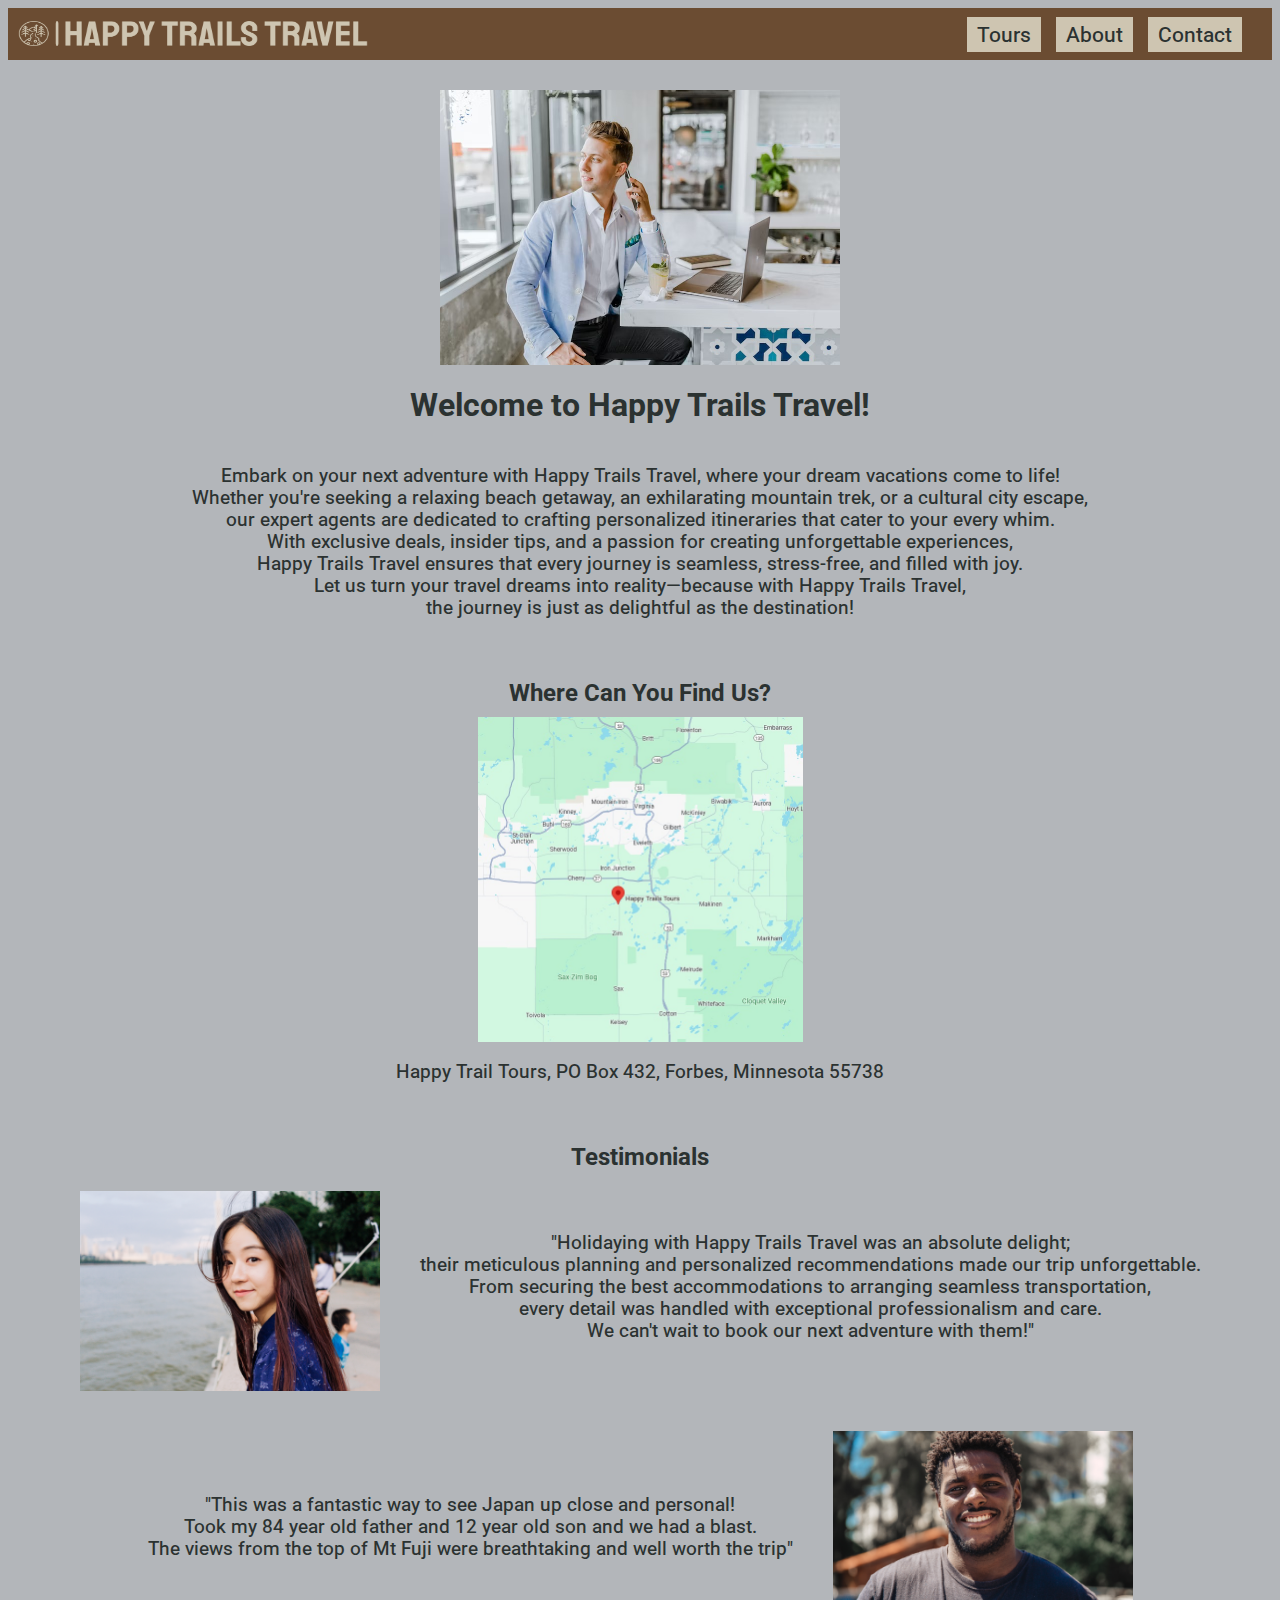
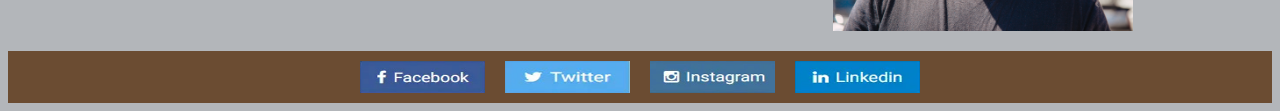
<file: index.html>
<html>
<head>
    <meta charset="UTF-8">
    <meta name="author" content="John Smithe">
    <meta http-equiv="refresh" content="30">
    <meta name="viewport" content="width=device-width, initial-scale=1.0">
    <title>Happy Trails Travel - Home</title>
    <link rel="stylesheet" type="text/css" href="style.css" />
</head>
<body>
<div class="header">
    <a href="index.html"><img src="Assets\logo.png" width="350" height="25" class="logo" alt="Site Logo"></a>
    <div class="nav-bar">
        <div class="dropdown">
        <a href="#" ><span class="link">Tours</span></a>
            <div class="dropdown-content">
              <a href="greece.html">Greece</a>
              <a href="japan.html">Japan</a>
            </div>
        </div>
        <a href="about.html" ><span class="link">About</span></a>
        <a href="contact.html" ><span class="link">Contact</span></a>
    </div>
</div>
<img src="Assets\travel_agency.jpeg" width="400" height="275" class="picture" alt="Man talking on phone"></img>
<h1>Welcome to Happy Trails Travel!</h1>

<p>Embark on your next adventure with Happy Trails Travel, where your dream vacations come to life!<br> Whether you're seeking a relaxing beach getaway, an exhilarating mountain trek, or a cultural city escape,<br> our expert agents are dedicated to crafting personalized itineraries that cater to your every whim.<br> With exclusive deals, insider tips, and a passion for creating unforgettable experiences,<br> Happy Trails Travel ensures that every journey is seamless, stress-free, and filled with joy.<br> Let us turn your travel dreams into reality—because with Happy Trails Travel,<br> the journey is just as delightful as the destination!<br></br></p>

<h2>Where Can You Find Us?</h2>
<img src="Assets\map.jpg" width="325" height="325" class="picture" alt="Map"></img>
<p>Happy Trail Tours, PO Box 432, Forbes, Minnesota 55738<br></br></p>
<h2>Testimonials</h2>
<div class="grid1">
    <img src="Assets\headshot2.jpg" width="300" height="200" class="gridpic" alt="Girl at beach"></img>
    <p><br>"Holidaying with Happy Trails Travel was an absolute delight;<br> their meticulous planning and personalized recommendations made our trip unforgettable.<br> From securing the best accommodations to arranging seamless transportation,<br> every detail was handled with exceptional professionalism and care.<br> We can't wait to book our next adventure with them!"</p>
</div>
<div class="grid2">
    <p><br></br>"This was a fantastic way to see Japan up close and personal!<br> Took my 84 year old father and 12 year old son and we had a blast.<br> The views from the top of Mt Fuji were breathtaking and well worth the trip"</p>
    <img src="Assets\headshot1.jpg" width="300" height="200" class="gridpic" alt="Smiling Man"></img>
</div>
<div class="footer">
    <a href="https://www.facebook.com" target="_blank" class="link"><img src="Assets\facebook.png" width="125" height="32" class="sm-icon" alt="Facebook Icon"></img></a>
    <a href="https://www.twitter.com" target="_blank" class="link"><img src="Assets\twitter.png" width="125" height="32" class="sm-icon" alt="Twitter Icon"></img></a>
    <a href="https://www.instagram.com" target="_blank" class="link"><img src="Assets\instagram.png" width="125" height="32" class="sm-icon" alt="Instagram Icon"></img></a>
    <a href="https://www.linkedin.com" target="_blank" class="link"><img src="Assets\linkedin.png" width="125" height="32" class="sm-icon" alt="LinkedIn Icon"></img></a>
</div>
</body>
</html>
</file>
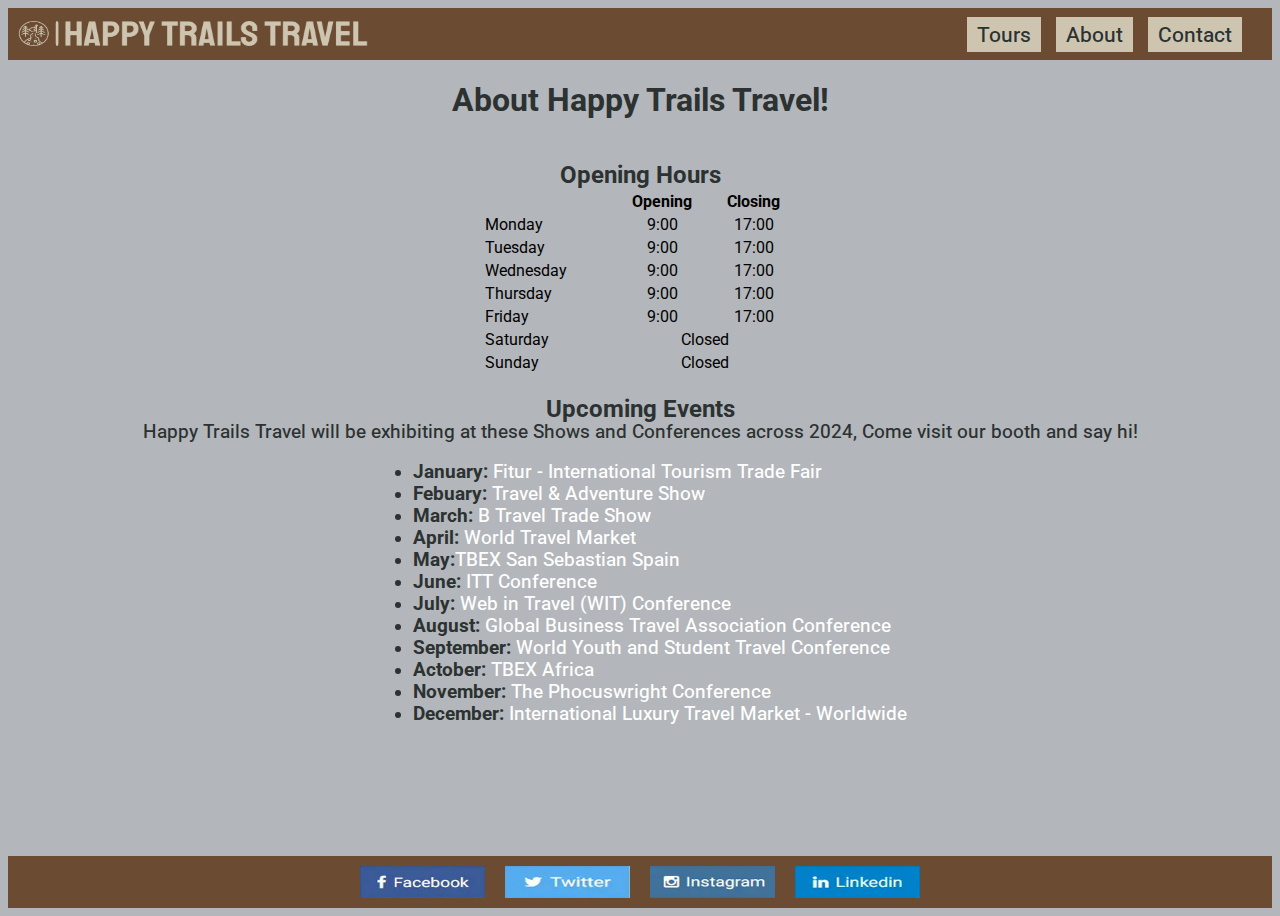
<file: about.html>
<html>
<head>
    <meta charset="UTF-8">
    <meta name="author" content="John Smithe">
    <meta http-equiv="refresh" content="30">
    <meta name="viewport" content="width=device-width, initial-scale=1.0">
    <title>Happy Trails Travel - About</title>
    <link rel="stylesheet" type="text/css" href="style.css" />
</head>
<body>
<div class="header">
    <a href="index.html"><img src="Assets\logo.png" width="350" height="25" class="logo" alt="Site Logo"></a>
    <div class="nav-bar">
        <div class="dropdown">
        <a href="#" ><span class="link">Tours</span></a>
            <div class="dropdown-content">
              <a href="greece.html">Greece</a>
              <a href="japan.html">Japan</a>
            </div>
        </div>
        <a href="about.html" ><span class="link">About</span></a>
        <a href="contact.html" ><span class="link">Contact</span></a>
    </div>
</div>
<h1>About Happy Trails Travel!</h1>
<h2>Opening Hours</h2>
<div class="hours">
<table style="width: 25%;">
    <tr>
        <th></th>
        <th>Opening</th>
        <th>Closing</th>
    </tr>
    <tr>
        <td>Monday</td>
        <td style="text-align: center;">9:00</td>
        <td style="text-align: center;">17:00</td>
    </tr>
    <tr>
        <td>Tuesday</td>
        <td style="text-align: center;">9:00</td>
        <td style="text-align: center;">17:00</td>
    </tr>
    <tr>
        <td>Wednesday</td>
        <td style="text-align: center;">9:00</td>
        <td style="text-align: center;">17:00</td>

    </tr>
    <tr>
        <td>Thursday</td>
        <td style="text-align: center;">9:00</td>
        <td style="text-align: center;">17:00</td>
    </tr>
    <tr>
        <td>Friday</td>
        <td style="text-align: center;">9:00</td>
        <td style="text-align: center;">17:00</td>
    </tr>
    <tr>
        <td>Saturday</td>
        <td colspan="2" style="text-align: center;">Closed</td>
    </tr>
    <tr>
        <td>Sunday</td>
        <td colspan="2" style="text-align: center;">Closed</td>
    </tr>
</table>
</div>
<h2>Upcoming Events</h2>
<p>Happy Trails Travel will be exhibiting at these Shows and Conferences across 2024, Come visit our booth and say hi!</p>
<div class="events">
<ul class=>
    <li><b>January:</b><a href="https://traveltractions.com/travel-conferences/#fitur-international-tourism-trade-fair"> Fitur - International Tourism Trade Fair</a></li>
    <li><b>Febuary:</b><a href="https://traveltractions.com/travel-conferences/#travel-&-adventure-show"> Travel & Adventure Show</a></li>
    <li><b>March:</b><a href="https://traveltractions.com/travel-conferences/#b-travel--trade-show"> B Travel Trade Show</a></li>
    <li><b>April:</b><a href="https://traveltractions.com/travel-conferences/#world-travel-market"> World Travel Market</a></li>
    <li><b>May:</b><a href="https://traveltractions.com/travel-conferences/#tbex-africa-north-america-and-europe">TBEX San Sebastian Spain</a></li>
    <li><b>June:</b><a href="https://traveltractions.com/travel-conferences/#itt-conference"> ITT Conference</a></li>
    <li><b>July:</b><a href="https://traveltractions.com/travel-conferences/#web-in-travel-conference"> Web in Travel (WIT) Conference</a></li>
    <li><b>August:</b><a href="https://traveltractions.com/travel-conferences/#web-in-travel-conference"> Global Business Travel Association Conference</a></li>
    <li><b>September:</b><a href="https://traveltractions.com/travel-conferences/#world-youth-and-student-travel-conference"> World Youth and Student Travel Conference</a></li>
    <li><b>Actober:</b><a href="https://traveltractions.com/travel-conferences/#tbex-africa-north-america-and-europe"> TBEX Africa</a></li>
    <li><b>November:</b><a href="https://traveltractions.com/travel-conferences/#the-phocuswright-conference"> The Phocuswright Conference</a></li>
    <li><b>December:</b><a href="https://traveltractions.com/travel-conferences/#international-luxury-travel-market"> International Luxury Travel Market - Worldwide</a></li>
</ul>
</div>
<div class="footer">
    <a href="https://www.facebook.com" target="_blank" class="link"><img src="Assets\facebook.png" width="125" height="32" class="sm-icon" alt="Facebook Icon"></img></a>
    <a href="https://www.twitter.com" target="_blank" class="link"><img src="Assets\twitter.png" width="125" height="32" class="sm-icon" alt="Twitter Icon"></img></a>
    <a href="https://www.instagram.com" target="_blank" class="link"><img src="Assets\instagram.png" width="125" height="32" class="sm-icon" alt="Instagram Icon"></img></a>
    <a href="https://www.linkedin.com" target="_blank" class="link"><img src="Assets\linkedin.png" width="125" height="32" class="sm-icon" alt="LinkedIn Icon"></img></a>
</div>
</body>
</html>
</file>
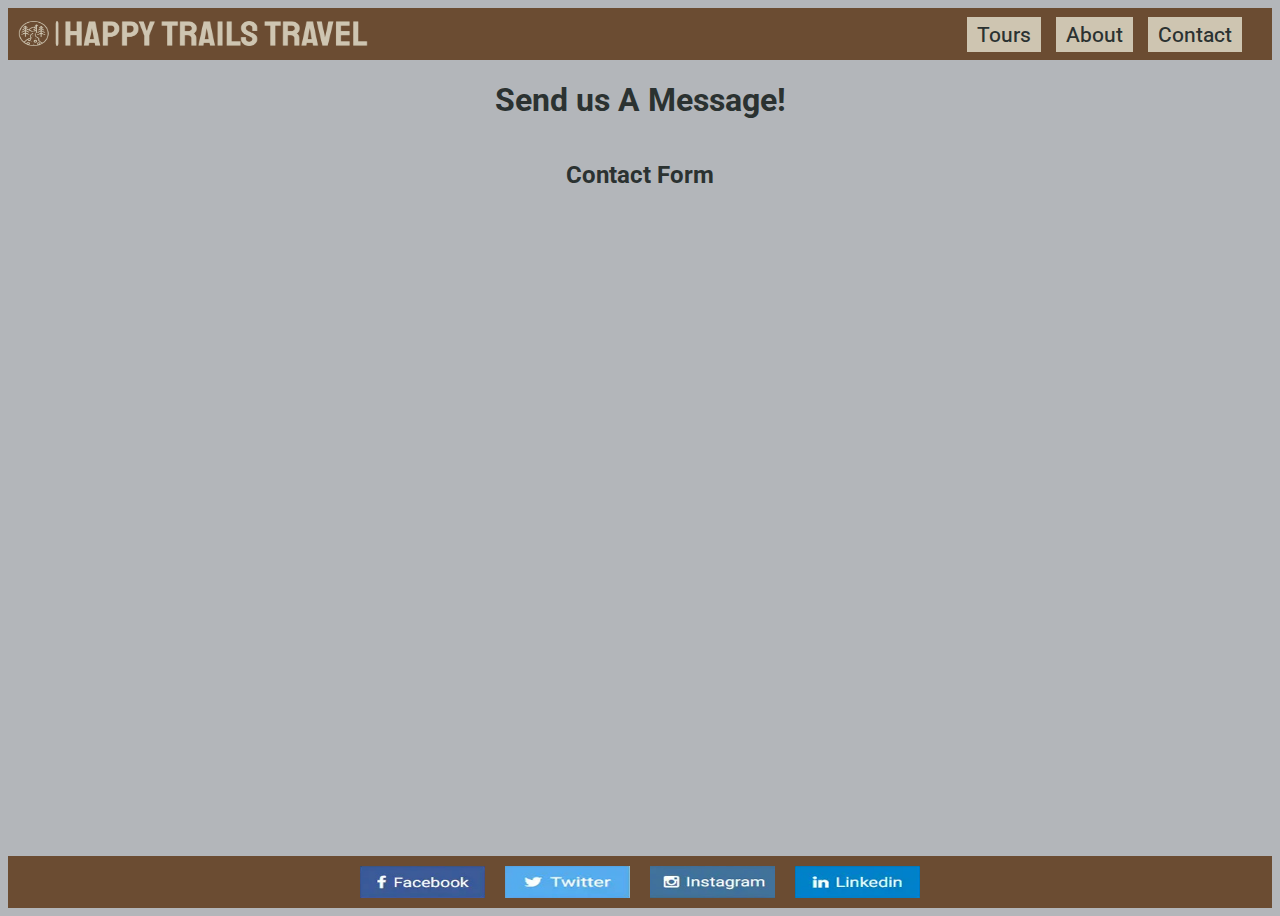
<file: contact.html>
<html>
<head>
    <meta charset="UTF-8">
    <meta name="author" content="John Smithe">
    <meta http-equiv="refresh" content="30">
    <meta name="viewport" content="width=device-width, initial-scale=1.0">
    <title>Happy Trails Travel - Contact</title>
    <link rel="stylesheet" type="text/css" href="style.css" />
</head>
<body>
<div class="header">
    <a href="index.html"><img src="Assets\logo.png" width="350" height="25" class="logo" alt="Site Logo"></a>
    <div class="nav-bar">
        <div class="dropdown">
        <a href="#" ><span class="link">Tours</span></a>
            <div class="dropdown-content">
              <a href="greece.html">Greece</a>
              <a href="japan.html">Japan</a>
            </div>
        </div>
        <a href="about.html" ><span class="link">About</span></a>
        <a href="contact.html" ><span class="link">Contact</span></a>
    </div>
</div>

<h1>Send us A Message!</h1>
<h2>Contact Form</h2>
<script src="https://static.elfsight.com/platform/platform.js" data-use-service-core defer></script>
<div class="contact"><div class="elfsight-app-9c5793fb-59f3-4708-862a-bcea8d950cb0" data-elfsight-app-lazy></div></div>
<div class="footer">
    <a href="https://www.facebook.com" target="_blank" class="link"><img src="Assets\facebook.png" width="125" height="32" class="sm-icon" alt="Facebook Icon"></img></a>
    <a href="https://www.twitter.com" target="_blank" class="link"><img src="Assets\twitter.png" width="125" height="32" class="sm-icon" alt="Twitter Icon"></img></a>
    <a href="https://www.instagram.com" target="_blank" class="link"><img src="Assets\instagram.png" width="125" height="32" class="sm-icon" alt="Instagram Icon"></img></a>
    <a href="https://www.linkedin.com" target="_blank" class="link"><img src="Assets\linkedin.png" width="125" height="32" class="sm-icon" alt="LinkedIn Icon"></img></a>
</div>
</body>
</html>
</file>
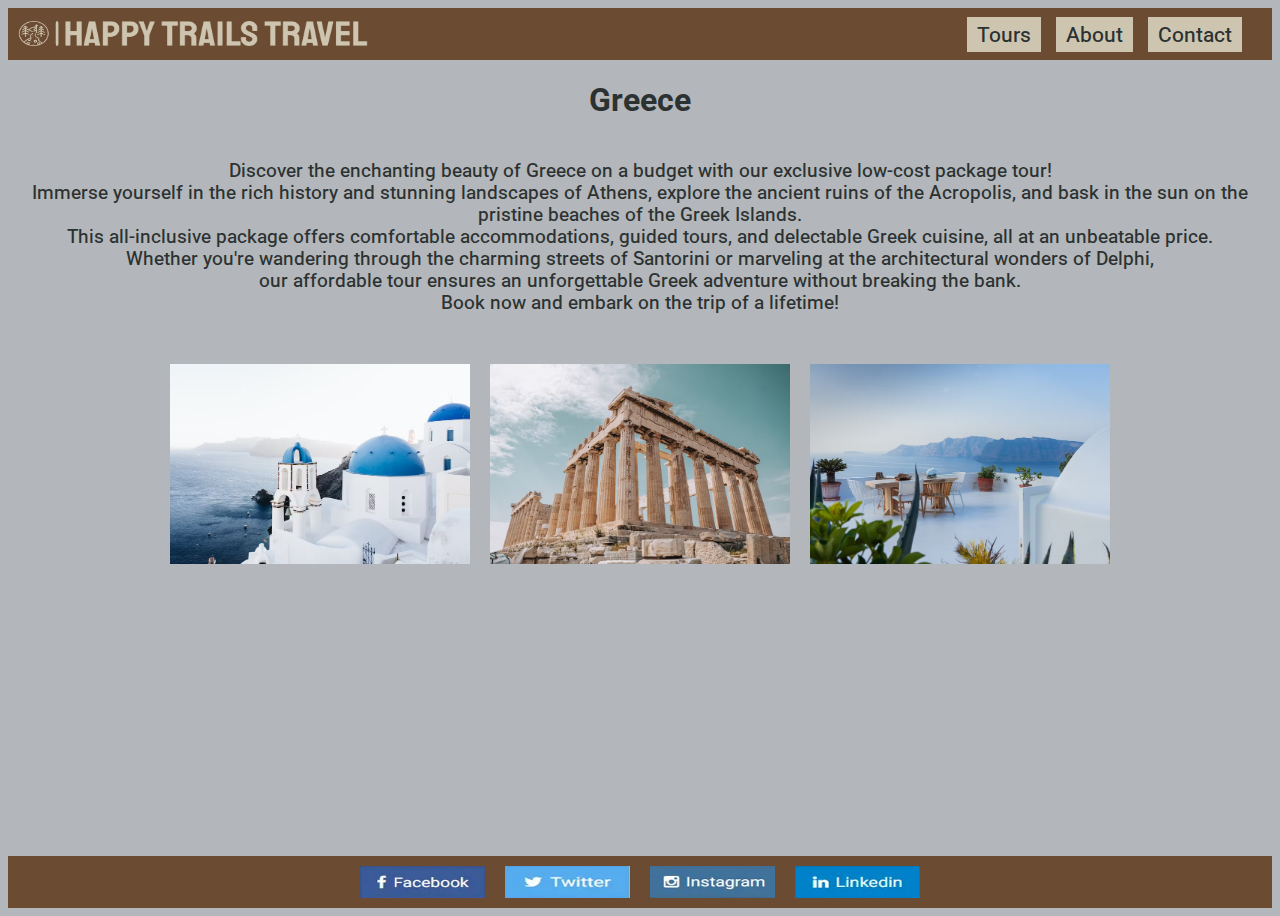
<file: greece.html>
<html>
<head>
    <meta charset="UTF-8">
    <meta name="author" content="John Smithe">
    <meta http-equiv="refresh" content="30">
    <meta name="viewport" content="width=device-width, initial-scale=1.0">
    <title>Happy Trails Travel - Greece</title>
    <link rel="stylesheet" type="text/css" href="style.css" />
</head>
<body>
<div class="header">
    <a href="index.html"><img src="Assets\logo.png" width="350" height="25" class="logo" alt="Site Logo"></a>
    <div class="nav-bar">
        <div class="dropdown">
        <a href="#" ><span class="link">Tours</span></a>
            <div class="dropdown-content">
              <a href="greece.html">Greece</a>
              <a href="japan.html">Japan</a>
            </div>
        </div>
        <a href="about.html" ><span class="link">About</span></a>
        <a href="contact.html" ><span class="link">Contact</span></a>
    </div>
</div>

<h1>Greece</h1>

<p>Discover the enchanting beauty of Greece on a budget with our exclusive low-cost package tour!<br> Immerse yourself in the rich history and stunning landscapes of Athens, explore the ancient ruins of the Acropolis, and bask in the sun on the pristine beaches of the Greek Islands.<br> This all-inclusive package offers comfortable accommodations, guided tours, and delectable Greek cuisine, all at an unbeatable price.<br> Whether you're wandering through the charming streets of Santorini or marveling at the architectural wonders of Delphi,<br> our affordable tour ensures an unforgettable Greek adventure without breaking the bank.<br> Book now and embark on the trip of a lifetime!<br></br></p>

<div class="gallery">
    <img src="Assets\greece_1.jpeg" width="300" height="200" class="image" alt="Building with blue roof"></img>
    <img src="Assets\greece_2.jpeg" width="300" height="200" class="image" alt="The Acropolis"></img>
    <img src="Assets\greece_3.jpeg" width="300" height="200" class="image" alt=" Mediteranean Balcony"></img>
</div>

<div class="footer">
    <a href="https://www.facebook.com" target="_blank" class="link"><img src="Assets\facebook.png" width="125" height="32" class="sm-icon" alt="Facebook Icon"></img></a>
    <a href="https://www.twitter.com" target="_blank" class="link"><img src="Assets\twitter.png" width="125" height="32" class="sm-icon" alt="Twitter Icon"></img></a>
    <a href="https://www.instagram.com" target="_blank" class="link"><img src="Assets\instagram.png" width="125" height="32" class="sm-icon" alt="Instagram Icon"></img></a>
    <a href="https://www.linkedin.com" target="_blank" class="link"><img src="Assets\linkedin.png" width="125" height="32" class="sm-icon" alt="LinkedIn Icon"></img></a>
</div>
</body>
</html>
</file>
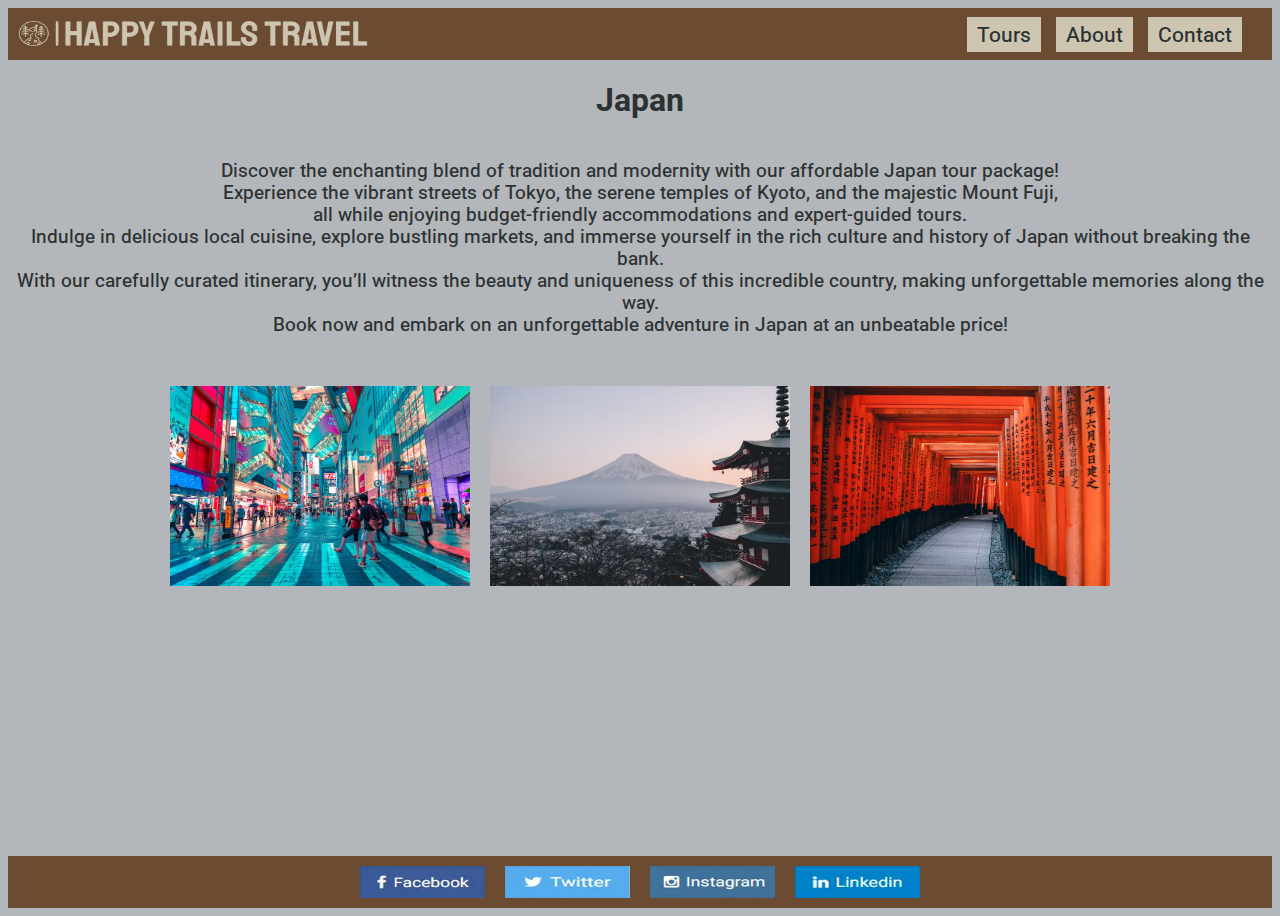
<file: japan.html>
<html>
<head>
    <meta charset="UTF-8">
    <meta name="author" content="John Smithe">
    <meta http-equiv="refresh" content="30">
    <meta name="viewport" content="width=device-width, initial-scale=1.0">
    <title>Happy Trails Travel - Japan</title>
    <link rel="stylesheet" type="text/css" href="style.css" />
</head>
<body>
<div class="header">
    <a href="index.html"><img src="Assets\logo.png" width="350" height="25" class="logo" alt="Site Logo"></a>
    <div class="nav-bar">
        <div class="dropdown">
        <a href="#" ><span class="link">Tours</span></a>
            <div class="dropdown-content">
              <a href="greece.html">Greece</a>
              <a href="japan.html">Japan</a>
            </div>
        </div>
        <a href="about.html" ><span class="link">About</span></a>
        <a href="contact.html" ><span class="link">Contact</span></a>
    </div>
</div>

<h1>Japan</h1>

<p>Discover the enchanting blend of tradition and modernity with our affordable Japan tour package!<br> Experience the vibrant streets of Tokyo, the serene temples of Kyoto, and the majestic Mount Fuji,<br> all while enjoying budget-friendly accommodations and expert-guided tours.<br> Indulge in delicious local cuisine, explore bustling markets, and immerse yourself in the rich culture and history of Japan without breaking the bank.<br> With our carefully curated itinerary, you’ll witness the beauty and uniqueness of this incredible country, making unforgettable memories along the way.<br> Book now and embark on an unforgettable adventure in Japan at an unbeatable price!<br></br></p>

<div class="gallery">
    <img src="Assets\japan_2.jpeg" width="300" height="200" class="image" alt="Tokyo Street"></img>
    <img src="Assets\japan_1.jpeg" width="300" height="200" class="image" alt="Mount Fuji"></img>
    <img src="Assets\japan_3.jpeg" width="300" height="200" class="image" alt="Domon Gates"></img>
</div>

<div class="footer">
    <a href="https://www.facebook.com" target="_blank" class="link"><img src="Assets\facebook.png" width="125" height="32" class="sm-icon" alt="Facebook Icon"></img></a>
    <a href="https://www.twitter.com" target="_blank" class="link"><img src="Assets\twitter.png" width="125" height="32" class="sm-icon" alt="Twitter Icon"></img></a>
    <a href="https://www.instagram.com" target="_blank" class="link"><img src="Assets\instagram.png" width="125" height="32" class="sm-icon" alt="Instagram Icon"></img></a>
    <a href="https://www.linkedin.com" target="_blank" class="link"><img src="Assets\linkedin.png" width="125" height="32" class="sm-icon" alt="LinkedIn Icon"></img></a>
</div>
</body>
</html>
</file>
<file: style.css>
@import url('https://fonts.googleapis.com/css2?family=Roboto:ital,wght@0,100;0,300;0,400;0,500;0,700;0,900;1,100;1,300;1,400;1,500;1,700;1,900&display=swap');

body {
    background-color: #B3B6BA;
        font-family: "Roboto", sans-serif;
        font-weight: 450;
        font-style: normal;
    min-height: 100vh;
    display: flex;
    flex-direction: column;
}

h1  {
    color: #2B3231;
    text-align: center;
}

h2  {
    color: #2B3231;
    text-align: center;
    margin-bottom:-20px;
}

p   {
    color: #2B3231;
    text-align: center;
    font-size: 14pt;
    font-family: "Roboto", sans-serif;
    font-weight: 450;
    font-style: normal;
}

ul {
    color: #2B3231;
    text-align: cleft;
    font-size: 14pt;
    font-family: "Roboto", sans-serif;
    font-weight: 450;
    font-style: normal;
}

.picture {
    display: block;
    margin-top: 30px;
    margin-left: auto;
    margin-right: auto;
  }

.header {
    height: 52px;
    background-color: #6B4C32;
    display: flex;
    justify-content:space-between;
}

.header .logo {
    margin-top: 13px;
    margin-left: 10px;
}

.header .nav-bar   {
    margin-top: 14px;
    margin-right:30px;
    font-size: 16pt;
}

.header .nav-bar .link  {
    margin-left: 10px;
    padding: 5px 10px 5px 10px;
    background-color: #cec5b1;
    color: #2B3231;
}

.header .nav-bar .link:hover  {
    margin-left: 10px;
    padding: 5px 10px 5px 10px;
    background-color: #ddd;
    color: black;
}

.header a {
    text-decoration: none;
}

.dropdown {
    position: relative;
    display: inline-block;
}

.dropdown-content {
    display: none;
    position: absolute;
    background-color: #cec5b1;
    min-width: 100px;
    box-shadow: 0px 8px 16px 0px rgba(0,0,0,0.2);
    z-index: 1;
}

.dropdown-content a {
    color: #2B3231;
    padding: 12px 16px;
    text-decoration: none;
    display: block;
}

.dropdown-content a:hover {
    background-color: #ddd;
    color: black;
}
  
.dropdown:hover .dropdown-content {
    display: block;
}

.footer {
    height: auto;
    background-color: #6B4C32;
    display: flex;
    justify-content:center;
    align-content: center;
    margin-top: auto;
}

.footer .link   {
    margin: 10px;
    font-size: 16pt;
}

.gallery   {
    display: flex;
    justify-content: center;
    align-content: center;
}

.gallery .image {
    margin: 10px;
}

.contact    {
    display: flex;
    justify-content: center;
    align-content: center;
}

.hours  {
    margin-top:20px;
    display: flex;
    justify-content: center;
    align-content: center;
}

.events {
    margin-top:-20px;
    display: flex;
    justify-content: center;
    align-content: center;
}

.events a   {
    text-decoration: none;
    color: white;
}

.events a:hover  {
    color:#2B3231
}

.grid1  {
    margin-top: 40px;
    margin-bottom:40px;
    display: flex;
    justify-content: center;
    align-content: center;
}

.grid2  {
    display: flex;
    justify-content: center;
    align-content: center;
    margin-bottom: 20px;
}

.grid1 p {
    margin-left: 40px;
}

.grid2 p {
    margin-right: 40px;
}
</file>
